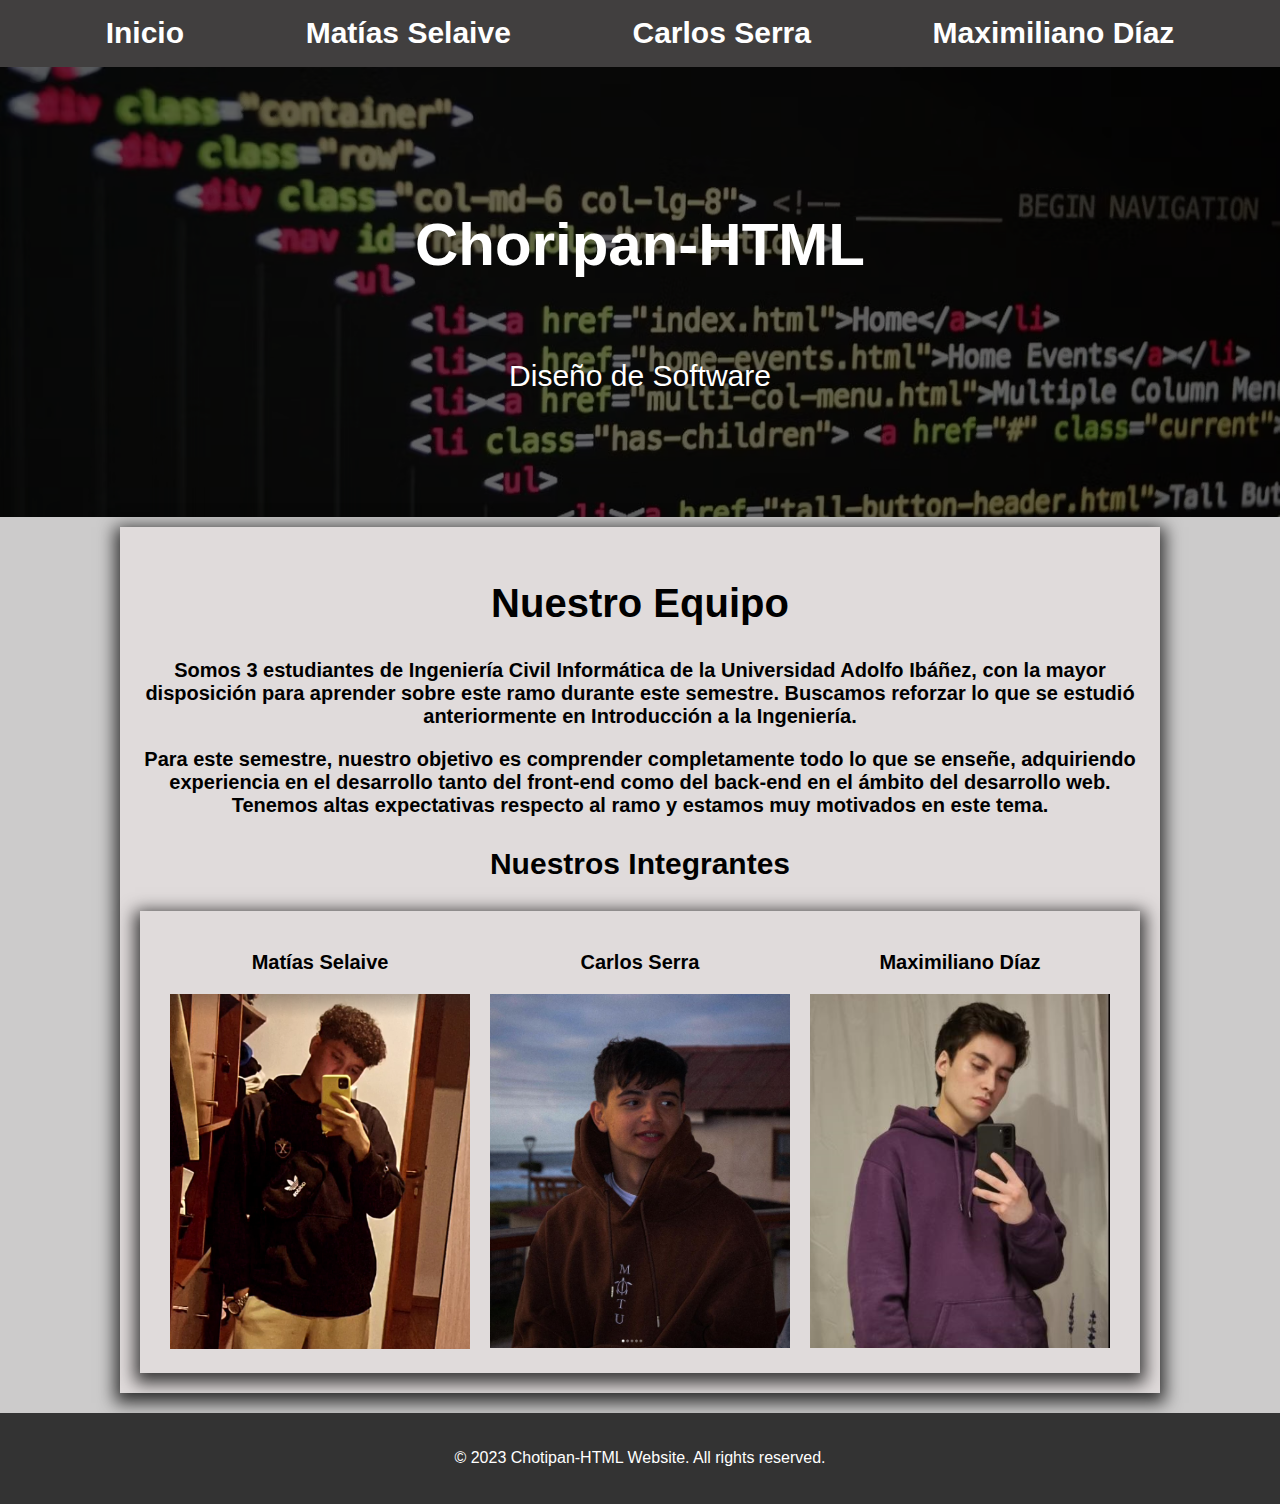
<file: index.html>
<!DOCTYPE html>
<html lang="en">
<head>
    <meta charset="UTF-8">
    <meta name="viewport" content="width=device-width, initial-scale=1.0">
    <title>Inicio | Tarea 2</title>
    <link rel="stylesheet" href="/css/normalize.css">
    <link rel="stylesheet" href="/css/style.css">
</head>
<body>
    <header>
        <!-- <h1 class="title">Tarea 2</h1> -->
        <div class="navegador">
            <nav class="nav">
                <a href="/index.html">Inicio</a>
                <a href="/mselaive.html">Matías Selaive</a>
                <a href="/cserra.html">Carlos Serra</a>
                <a href="/mdiaz.html">Maximiliano Díaz</a>
            </nav>
        </div>


    <section class="hero">
        <div class="contenido-hero">
            <h2>Choripan-HTML</h2>
            <p>Diseño de Software</p>

        </div>
    </section>
    
    </header>
    <main class="content shadow">
        <h2 class="titulo-int">Nuestro Equipo</h2>

        <div class="team-description">
            <p>Somos 3 estudiantes de Ingeniería Civil Informática de la Universidad Adolfo Ibáñez, con la mayor disposición para aprender sobre este ramo durante este semestre. Buscamos reforzar lo que se estudió anteriormente en Introducción a la Ingeniería.</p>
            <p>Para este semestre, nuestro objetivo es comprender completamente todo lo que se enseñe, adquiriendo experiencia en el desarrollo tanto del front-end como del back-end en el ámbito del desarrollo web. Tenemos altas expectativas respecto al ramo y estamos muy motivados en este tema.</p>
            

        </div>
        <h3 class="titulo-int2">Nuestros Integrantes</h3>
        <div class="integrantes">


            <section class="integrante">
                <h3>Matías Selaive</h3>
                <img class="imagen-perfil" src="/img/foto prueba.png" alt="foto1">
            </section>
      
            <section class="integrante">
                <h3>Carlos Serra</h3>
                <img class="imagen-perfil" src="/img/ab.png" alt="foto1">
            </section>

            <section class="integrante">
                <h3>Maximiliano Díaz</h3>
                <img class="imagen-perfil" src="/img/ab2.png" alt="foto1">
            </section>

        </div>
    </main>

    <footer class="footer">
        
        <p>&copy; 2023 Chotipan-HTML Website. All rights reserved.</p>
        
    </footer>
</body>
</html>
</file>
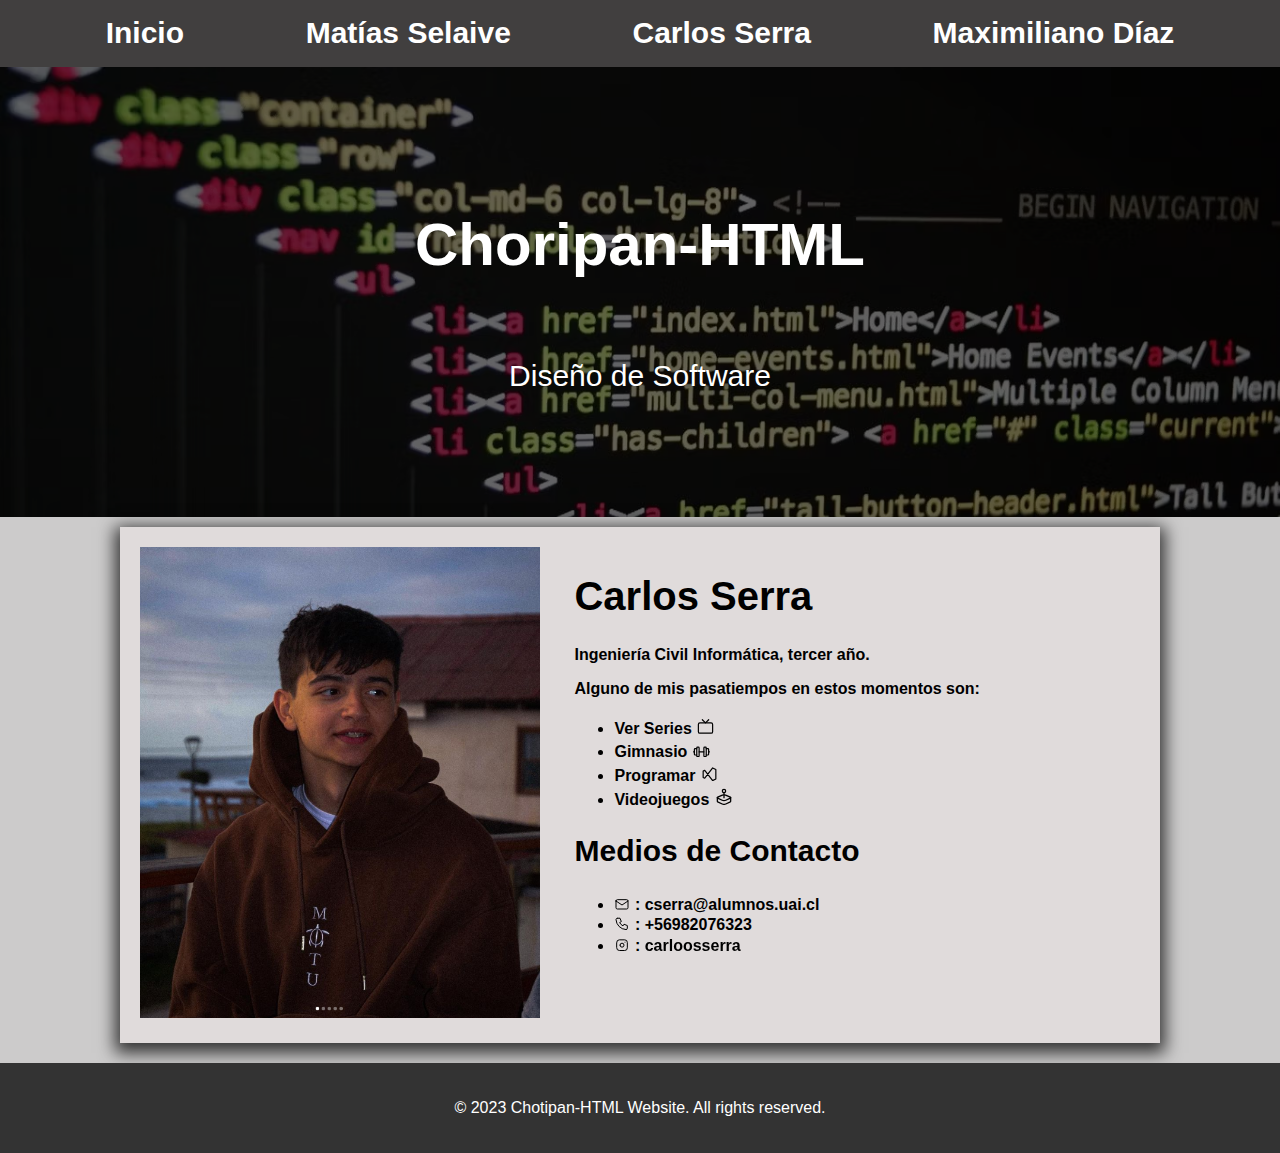
<file: cserra.html>
<!DOCTYPE html>
<html lang="en">
<head>
    <meta charset="UTF-8">
    <meta name="viewport" content="width=device-width, initial-scale=1.0">
    <title>Integrante | Carlos Serra</title>
    <link rel="stylesheet" href="/css/normalize.css">
    <link rel="stylesheet" href="/css/style.css">
</head>
<body>
    <header>
        <!-- <h1 class="title">Tarea 2</h1> -->
        <div class="navegador">
            <nav class="nav">
                <a href="/index.html">Inicio</a>
                <a href="/mselaive.html">Matías Selaive</a>
                <a href="/cserra.html">Carlos Serra</a>
                <a href="/mdiaz.html">Maximiliano Díaz</a>
            </nav>
        </div>


    <section class="hero">
        <div class="contenido-hero">
            <h2>Choripan-HTML</h2>
            <p>Diseño de Software</p>

        </div>
    </section>
    
    </header>
    <main class="content shadow">


        <div class="user-description">
            
            <img class="user-profile" src="/img/ab.png" alt="foto">
            <div class="texto-profile">
                <h1>Carlos Serra</h1>
                <p>Ingeniería Civil Informática, tercer año.</p>
                <p>Alguno de mis pasatiempos en estos momentos son:</p>
                <ul>
                    <li>
                        Ver Series
                        <svg xmlns="http://www.w3.org/2000/svg" class="icon icon-tabler icon-tabler-device-tv" width="19" height="19" viewBox="0 0 24 18" stroke-width="1.5" stroke="#000000" fill="none" stroke-linecap="round" stroke-linejoin="round">
                            <path stroke="none" d="M0 0h24v24H0z" fill="none"/>
                            <path d="M3 7m0 2a2 2 0 0 1 2 -2h14a2 2 0 0 1 2 2v9a2 2 0 0 1 -2 2h-14a2 2 0 0 1 -2 -2z" />
                            <path d="M16 3l-4 4l-4 -4" />
                        </svg>
                    </li>
                    <li>
                        Gimnasio 
                        <svg xmlns="http://www.w3.org/2000/svg" class="icon icon-tabler icon-tabler-barbell" width="19" height="19" viewBox="0 0 24 13" stroke-width="1.5" stroke="#000000" fill="none" stroke-linecap="round" stroke-linejoin="round">
                            <path stroke="none" d="M0 0h24v24H0z" fill="none"/>
                            <path d="M2 12h1" />
                            <path d="M6 8h-2a1 1 0 0 0 -1 1v6a1 1 0 0 0 1 1h2" />
                            <path d="M6 7v10a1 1 0 0 0 1 1h1a1 1 0 0 0 1 -1v-10a1 1 0 0 0 -1 -1h-1a1 1 0 0 0 -1 1z" />
                            <path d="M9 12h6" />
                            <path d="M15 7v10a1 1 0 0 0 1 1h1a1 1 0 0 0 1 -1v-10a1 1 0 0 0 -1 -1h-1a1 1 0 0 0 -1 1z" />
                            <path d="M18 8h2a1 1 0 0 1 1 1v6a1 1 0 0 1 -1 1h-2" />
                            <path d="M22 12h-1" />
                        </svg></li>
                    <li>
                        Programar
                        <svg xmlns="http://www.w3.org/2000/svg" class="icon icon-tabler icon-tabler-brand-visual-studio" width="19" height="19" viewBox="0 0 24 17" stroke-width="1.5" stroke="#000000" fill="none" stroke-linecap="round" stroke-linejoin="round">
                            <path stroke="none" d="M0 0h24v24H0z" fill="none"/>
                            <path d="M4 8l2 -1l10 13l4 -2v-12l-4 -2l-10 13l-2 -1z" />
                        </svg>
                    </li>

                    <li>
                        Videojuegos
                        <svg xmlns="http://www.w3.org/2000/svg" class="icon icon-tabler icon-tabler-brand-apple-arcade" width="20" height="20" viewBox="0 0 24 19.5" stroke-width="1.5" stroke="#000000" fill="none" stroke-linecap="round" stroke-linejoin="round">
                            <path stroke="none" d="M0 0h24v24H0z" fill="none"/>
                            <path d="M12 5m-2 0a2 2 0 1 0 4 0a2 2 0 1 0 -4 0" />
                            <path d="M20 12.5v4.75a.734 .734 0 0 1 -.055 .325a.704 .704 0 0 1 -.348 .366l-5.462 2.58a5 5 0 0 1 -4.27 0l-5.462 -2.58a.705 .705 0 0 1 -.401 -.691l0 -4.75" />
                            <path d="M4.431 12.216l5.634 -2.332a5.065 5.065 0 0 1 3.87 0l5.634 2.332a.692 .692 0 0 1 .028 1.269l-5.462 2.543a5.064 5.064 0 0 1 -4.27 0l-5.462 -2.543a.691 .691 0 0 1 .028 -1.27z" />
                            <path d="M12 7l0 6" />
                        </svg>
                    </li>
                </ul>

                <h2>Medios de Contacto</h2>
                <ul>
            
                    <li>
                        <svg xmlns="http://www.w3.org/2000/svg" class="icon icon-tabler icon-tabler-mail" width="16" height="16" viewBox="0 0 24 17" stroke-width="1.5" stroke="#000000" fill="none" stroke-linecap="round" stroke-linejoin="round">
                            <path stroke="none" d="M0 0h24v24H0z" fill="none"/>
                            <path d="M3 7a2 2 0 0 1 2 -2h14a2 2 0 0 1 2 2v10a2 2 0 0 1 -2 2h-14a2 2 0 0 1 -2 -2v-10z" />
                            <path d="M3 7l9 6l9 -6" />
                        </svg>
                         : cserra@alumnos.uai.cl</li>
                    <li>
                        <svg xmlns="http://www.w3.org/2000/svg" class="icon icon-tabler icon-tabler-phone" width="16" height="16" viewBox="0 0 24 19.3" stroke-width="1.5" stroke="#000000" fill="none" stroke-linecap="round" stroke-linejoin="round">
                            <path stroke="none" d="M0 0h24v24H0z" fill="none"/>
                            <path d="M5 4h4l2 5l-2.5 1.5a11 11 0 0 0 5 5l1.5 -2.5l5 2v4a2 2 0 0 1 -2 2a16 16 0 0 1 -15 -15a2 2 0 0 1 2 -2" />
                        </svg>
                         : +56982076323</li>
                    <li class="ig"> 
                        <svg xmlns="http://www.w3.org/2000/svg" class="icon icon-tabler icon-tabler-brand-instagram" width="16" height="16" viewBox="0 0 24 17.5" stroke-width="1.5" stroke="#000000" fill="none" stroke-linecap="round" stroke-linejoin="round">
                            <path stroke="none" d="M0 0h24v24H0z" fill="none"/>
                            <path d="M4 4m0 4a4 4 0 0 1 4 -4h8a4 4 0 0 1 4 4v8a4 4 0 0 1 -4 4h-8a4 4 0 0 1 -4 -4z" />
                            <path d="M12 12m-3 0a3 3 0 1 0 6 0a3 3 0 1 0 -6 0" />
                            <path d="M16.5 7.5l0 .01" />
                        </svg>
                         :
                        <a href="https://www.instagram.com/carloosserra/">carloosserra</a> </li>
                    
                </ul>


            </div>

        </div>

    </main>

    <footer class="footer">
        
        <p>&copy; 2023 Chotipan-HTML Website. All rights reserved.</p>
        
    </footer>
</body>
</html>
</file>
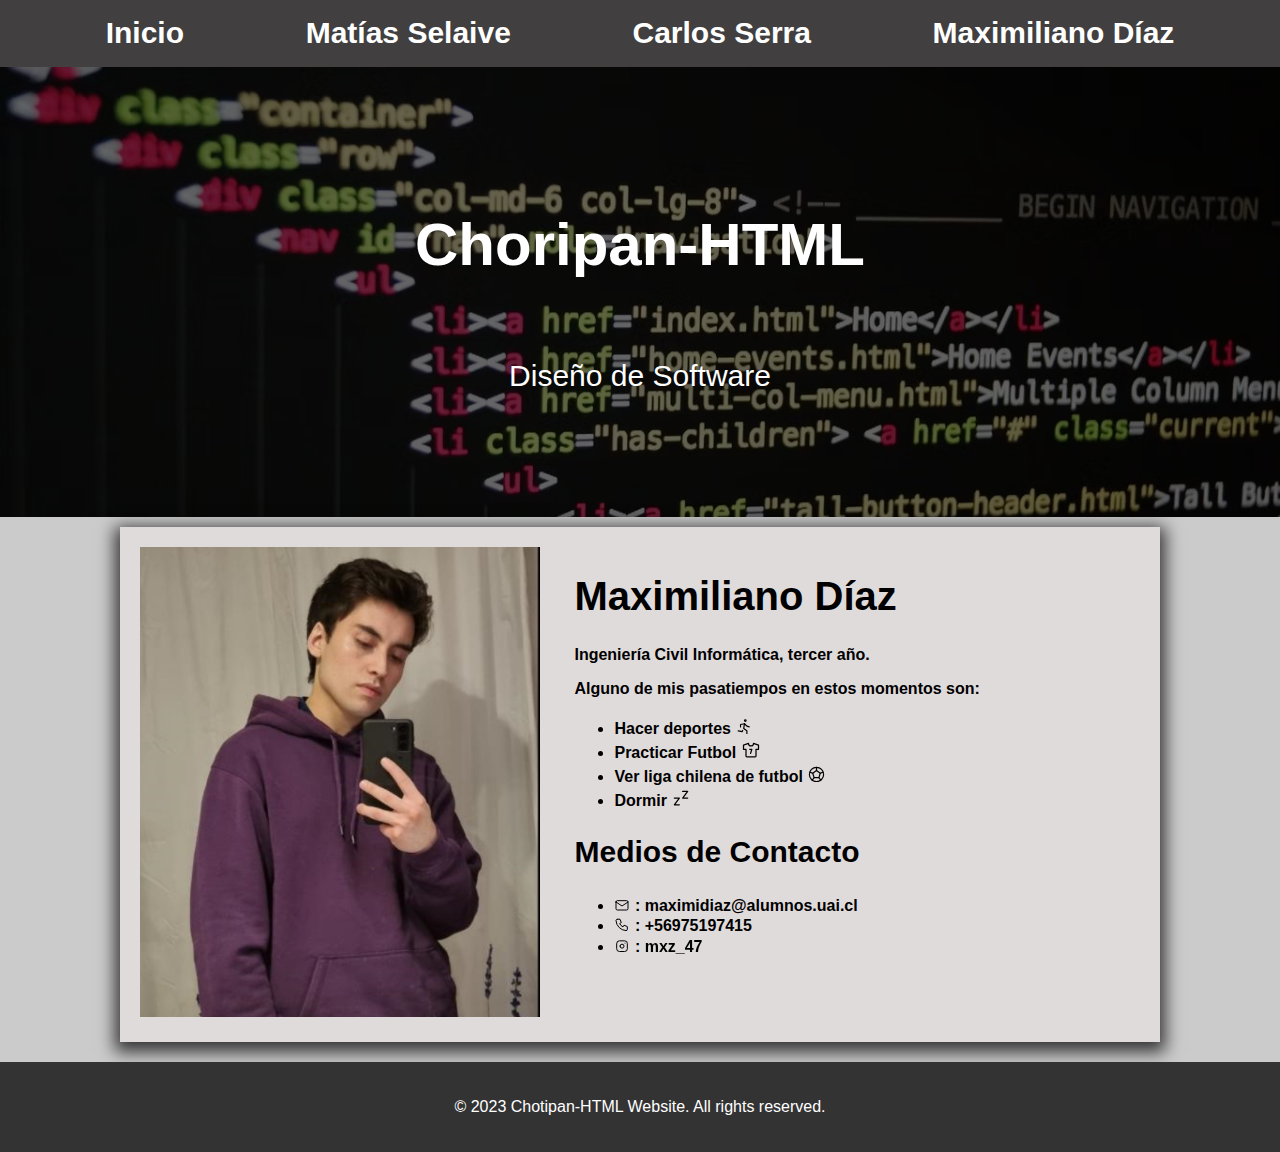
<file: mdiaz.html>
<!DOCTYPE html>
<html lang="en">
<head>
    <meta charset="UTF-8">
    <meta name="viewport" content="width=device-width, initial-scale=1.0">
    <title>Integrante | Maximiliano Diaz</title>
    <link rel="stylesheet" href="/css/normalize.css">
    <link rel="stylesheet" href="/css/style.css">
</head>
<body>
    <header>
        <!-- <h1 class="title">Tarea 2</h1> -->
        <div class="navegador">
            <nav class="nav">
                <a href="/index.html">Inicio</a>
                <a href="/mselaive.html">Matías Selaive</a>
                <a href="/cserra.html">Carlos Serra</a>
                <a href="/mdiaz.html">Maximiliano Díaz</a>
            </nav>
        </div>


    <section class="hero">
        <div class="contenido-hero">
            <h2>Choripan-HTML</h2>
            <p>Diseño de Software</p>

        </div>
    </section>
    
    </header>
    <main class="content shadow">


        <div class="user-description">
            
            <img class="user-profile" src="/img/ab2.png" alt="foto">
            <div class="texto-profile">
                <h1>Maximiliano Díaz</h1>
                <p>Ingeniería Civil Informática, tercer año.</p>
                <p>Alguno de mis pasatiempos en estos momentos son:</p>
                <ul>
                    <li>
                        Hacer deportes
                        <svg xmlns="http://www.w3.org/2000/svg" class="icon icon-tabler icon-tabler-run" width="19" height="19" viewBox="0 0 24 18" stroke-width="1.5" stroke="#000000" fill="none" stroke-linecap="round" stroke-linejoin="round">
                            <path stroke="none" d="M0 0h24v24H0z" fill="none"/>
                            <path d="M13 4m-1 0a1 1 0 1 0 2 0a1 1 0 1 0 -2 0" />
                            <path d="M4 17l5 1l.75 -1.5" />
                            <path d="M15 21l0 -4l-4 -3l1 -6" />
                            <path d="M7 12l0 -3l5 -1l3 3l3 1" />
                        </svg>
                    </li>
                    <li>
                        Practicar Futbol
                        <svg xmlns="http://www.w3.org/2000/svg" class="icon icon-tabler icon-tabler-shirt-sport" width="20" height="20" viewBox="0 0 24 19" stroke-width="1.5" stroke="#000000" fill="none" stroke-linecap="round" stroke-linejoin="round">
                            <path stroke="none" d="M0 0h24v24H0z" fill="none"/>
                            <path d="M15 4l6 2v5h-3v8a1 1 0 0 1 -1 1h-10a1 1 0 0 1 -1 -1v-8h-3v-5l6 -2a3 3 0 0 0 6 0" />
                            <path d="M10.5 11h2.5l-1.5 5" />
                        </svg>
                    </li>
                    <li>
                        Ver liga chilena de futbol
                        <svg xmlns="http://www.w3.org/2000/svg" class="icon icon-tabler icon-tabler-ball-football" width="19" height="19" viewBox="0 0 24 19" stroke-width="1.5" stroke="#000000" fill="none" stroke-linecap="round" stroke-linejoin="round">
                            <path stroke="none" d="M0 0h24v24H0z" fill="none"/>
                            <path d="M12 12m-9 0a9 9 0 1 0 18 0a9 9 0 1 0 -18 0" />
                            <path d="M12 7l4.76 3.45l-1.76 5.55h-6l-1.76 -5.55z" />
                            <path d="M12 7v-4m3 13l2.5 3m-.74 -8.55l3.74 -1.45m-11.44 7.05l-2.56 2.95m.74 -8.55l-3.74 -1.45" />
                          </svg>
                    </li>
                    <li>
                        Dormir
                        <svg xmlns="http://www.w3.org/2000/svg" class="icon icon-tabler icon-tabler-zzz" width="20" height="20" viewBox="0 0 24 19" stroke-width="1.5" stroke="#000000" fill="none" stroke-linecap="round" stroke-linejoin="round">
                            <path stroke="none" d="M0 0h24v24H0z" fill="none"/>
                            <path d="M4 12h6l-6 8h6" />
                            <path d="M14 4h6l-6 8h6" />
                        </svg>
                    </li>
                </ul>

                <h2>Medios de Contacto</h2>
                <ul>
            
                    <li>
                        <svg xmlns="http://www.w3.org/2000/svg" class="icon icon-tabler icon-tabler-mail" width="16" height="16" viewBox="0 0 24 17" stroke-width="1.5" stroke="#000000" fill="none" stroke-linecap="round" stroke-linejoin="round">
                            <path stroke="none" d="M0 0h24v24H0z" fill="none"/>
                            <path d="M3 7a2 2 0 0 1 2 -2h14a2 2 0 0 1 2 2v10a2 2 0 0 1 -2 2h-14a2 2 0 0 1 -2 -2v-10z" />
                            <path d="M3 7l9 6l9 -6" />
                        </svg>
                         : maximidiaz@alumnos.uai.cl</li>
                    <li>
                        <svg xmlns="http://www.w3.org/2000/svg" class="icon icon-tabler icon-tabler-phone" width="16" height="16" viewBox="0 0 24 19.3" stroke-width="1.5" stroke="#000000" fill="none" stroke-linecap="round" stroke-linejoin="round">
                            <path stroke="none" d="M0 0h24v24H0z" fill="none"/>
                            <path d="M5 4h4l2 5l-2.5 1.5a11 11 0 0 0 5 5l1.5 -2.5l5 2v4a2 2 0 0 1 -2 2a16 16 0 0 1 -15 -15a2 2 0 0 1 2 -2" />
                        </svg>
                         : +56975197415</li>
                    <li class="ig"> 
                        <svg xmlns="http://www.w3.org/2000/svg" class="icon icon-tabler icon-tabler-brand-instagram" width="16" height="16" viewBox="0 0 24 17.5" stroke-width="1.5" stroke="#000000" fill="none" stroke-linecap="round" stroke-linejoin="round">
                            <path stroke="none" d="M0 0h24v24H0z" fill="none"/>
                            <path d="M4 4m0 4a4 4 0 0 1 4 -4h8a4 4 0 0 1 4 4v8a4 4 0 0 1 -4 4h-8a4 4 0 0 1 -4 -4z" />
                            <path d="M12 12m-3 0a3 3 0 1 0 6 0a3 3 0 1 0 -6 0" />
                            <path d="M16.5 7.5l0 .01" />
                        </svg>
                         :
                        <a href="https://www.instagram.com/mxz_47/">mxz_47</a> </li>
                    
                </ul>


            </div>

        </div>

    </main>

    <footer class="footer">
        
        <p>&copy; 2023 Chotipan-HTML Website. All rights reserved.</p>
        
    </footer>
</body>
</html>
</file>
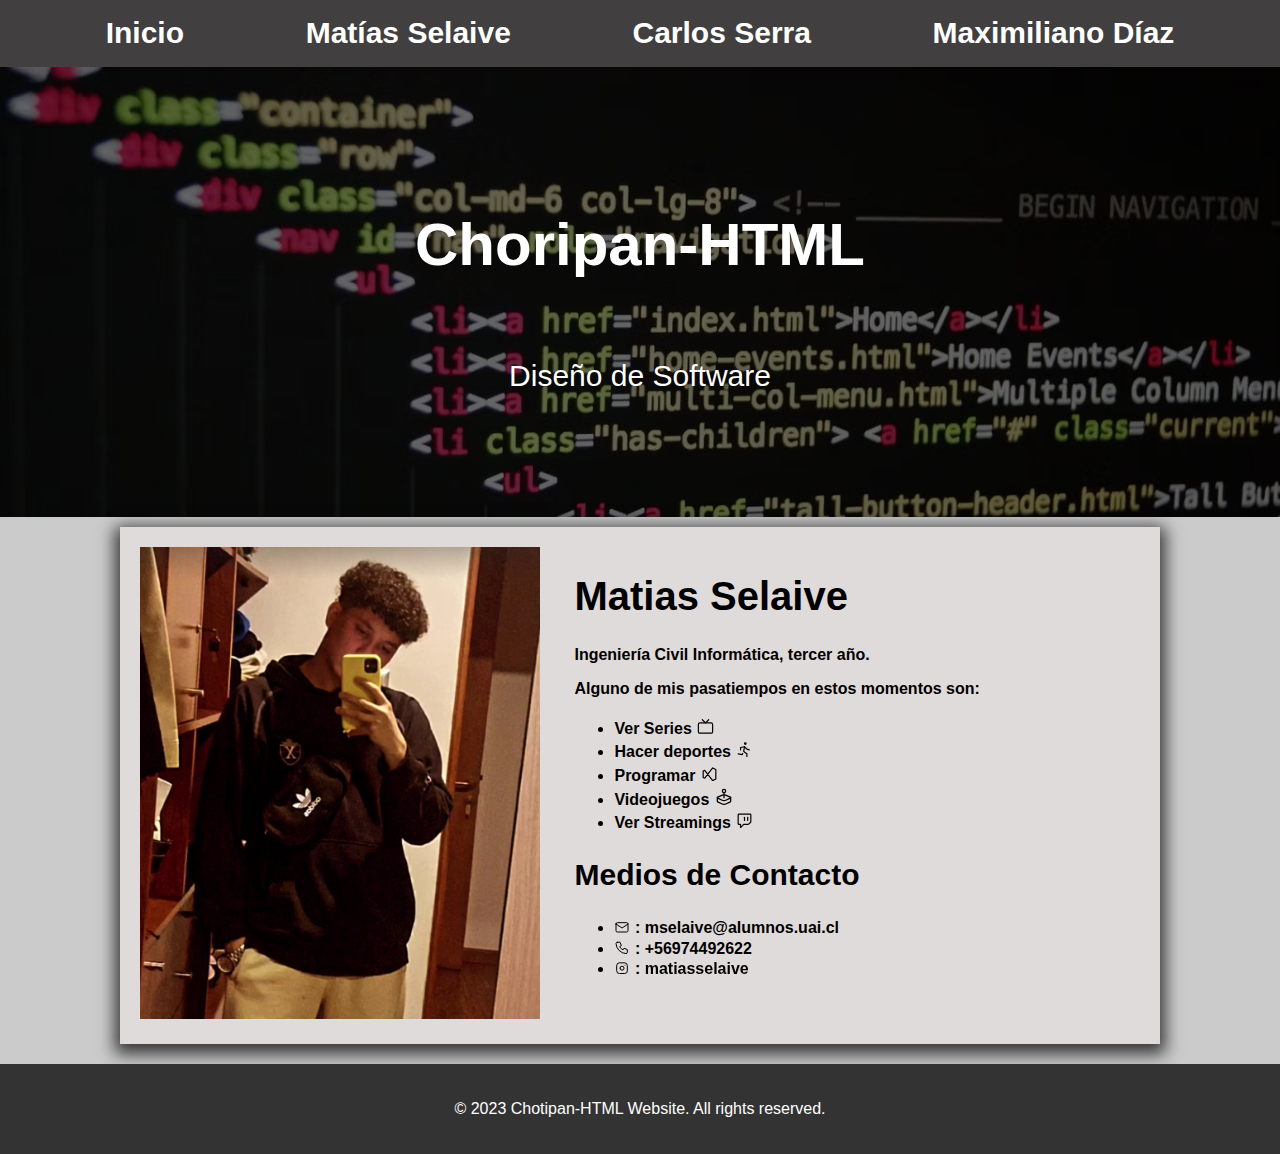
<file: mselaive.html>
<!DOCTYPE html>
<html lang="en">
<head>
    <meta charset="UTF-8">
    <meta name="viewport" content="width=device-width, initial-scale=1.0">
    <title>Integrante | Matias Selaive</title>
    <link rel="stylesheet" href="/css/normalize.css">
    <link rel="stylesheet" href="/css/style.css">
</head>
<body>
    <header>
        <!-- <h1 class="title">Tarea 2</h1> -->
        <div class="navegador">
            <nav class="nav">
                <a href="/index.html">Inicio</a>
                <a href="/mselaive.html">Matías Selaive</a>
                <a href="/cserra.html">Carlos Serra</a>
                <a href="/mdiaz.html">Maximiliano Díaz</a>
            </nav>
        </div>


    <section class="hero">
        <div class="contenido-hero">
            <h2>Choripan-HTML</h2>
            <p>Diseño de Software</p>

        </div>
    </section>
    
    </header>
    <main class="content shadow">


        <div class="user-description">
            
            <img class="user-profile" src="/img/foto prueba.png" alt="foto">
            <div class="texto-profile">
                <h1>Matias Selaive</h1>
                <p>Ingeniería Civil Informática, tercer año.</p>
                <p>Alguno de mis pasatiempos en estos momentos son:</p>
                <ul>
                    <li>Ver Series
                    <svg xmlns="http://www.w3.org/2000/svg" class="icon icon-tabler icon-tabler-device-tv" width="19" height="19" viewBox="0 0 24 18" stroke-width="1.5" stroke="#000000" fill="none" stroke-linecap="round" stroke-linejoin="round">
                        <path stroke="none" d="M0 0h24v24H0z" fill="none"/>
                        <path d="M3 7m0 2a2 2 0 0 1 2 -2h14a2 2 0 0 1 2 2v9a2 2 0 0 1 -2 2h-14a2 2 0 0 1 -2 -2z" />
                        <path d="M16 3l-4 4l-4 -4" />
                    </svg></li>
                    <li>
                        Hacer deportes
                        <svg xmlns="http://www.w3.org/2000/svg" class="icon icon-tabler icon-tabler-run" width="19" height="19" viewBox="0 0 24 18" stroke-width="1.5" stroke="#000000" fill="none" stroke-linecap="round" stroke-linejoin="round">
                            <path stroke="none" d="M0 0h24v24H0z" fill="none"/>
                            <path d="M13 4m-1 0a1 1 0 1 0 2 0a1 1 0 1 0 -2 0" />
                            <path d="M4 17l5 1l.75 -1.5" />
                            <path d="M15 21l0 -4l-4 -3l1 -6" />
                            <path d="M7 12l0 -3l5 -1l3 3l3 1" />
                        </svg>
                    </li>
                    <li>
                        Programar
                        <svg xmlns="http://www.w3.org/2000/svg" class="icon icon-tabler icon-tabler-brand-visual-studio" width="19" height="19" viewBox="0 0 24 17" stroke-width="1.5" stroke="#000000" fill="none" stroke-linecap="round" stroke-linejoin="round">
                            <path stroke="none" d="M0 0h24v24H0z" fill="none"/>
                            <path d="M4 8l2 -1l10 13l4 -2v-12l-4 -2l-10 13l-2 -1z" />
                        </svg>
                    </li>
                    <li>
                        Videojuegos
                        <svg xmlns="http://www.w3.org/2000/svg" class="icon icon-tabler icon-tabler-brand-apple-arcade" width="20" height="20" viewBox="0 0 24 19.5" stroke-width="1.5" stroke="#000000" fill="none" stroke-linecap="round" stroke-linejoin="round">
                            <path stroke="none" d="M0 0h24v24H0z" fill="none"/>
                            <path d="M12 5m-2 0a2 2 0 1 0 4 0a2 2 0 1 0 -4 0" />
                            <path d="M20 12.5v4.75a.734 .734 0 0 1 -.055 .325a.704 .704 0 0 1 -.348 .366l-5.462 2.58a5 5 0 0 1 -4.27 0l-5.462 -2.58a.705 .705 0 0 1 -.401 -.691l0 -4.75" />
                            <path d="M4.431 12.216l5.634 -2.332a5.065 5.065 0 0 1 3.87 0l5.634 2.332a.692 .692 0 0 1 .028 1.269l-5.462 2.543a5.064 5.064 0 0 1 -4.27 0l-5.462 -2.543a.691 .691 0 0 1 .028 -1.27z" />
                            <path d="M12 7l0 6" />
                        </svg>
                    </li>
                    <li>
                        Ver Streamings
                        <svg xmlns="http://www.w3.org/2000/svg" class="icon icon-tabler icon-tabler-brand-twitch" width="19" height="19" viewBox="0 0 24 19" stroke-width="1.5" stroke="#000000" fill="none" stroke-linecap="round" stroke-linejoin="round">
                            <path stroke="none" d="M0 0h24v24H0z" fill="none"/>
                            <path d="M4 5v11a1 1 0 0 0 1 1h2v4l4 -4h5.584c.266 0 .52 -.105 .707 -.293l2.415 -2.414c.187 -.188 .293 -.442 .293 -.708v-8.585a1 1 0 0 0 -1 -1h-14a1 1 0 0 0 -1 1z" />
                            <path d="M16 8l0 4" />
                            <path d="M12 8l0 4" />
                        </svg>
                    </li>
                </ul>

                <h2>Medios de Contacto</h2>
                <ul>
            
                    <li>
                        <svg xmlns="http://www.w3.org/2000/svg" class="icon icon-tabler icon-tabler-mail" width="16" height="16" viewBox="0 0 24 17" stroke-width="1.5" stroke="#000000" fill="none" stroke-linecap="round" stroke-linejoin="round">
                            <path stroke="none" d="M0 0h24v24H0z" fill="none"/>
                            <path d="M3 7a2 2 0 0 1 2 -2h14a2 2 0 0 1 2 2v10a2 2 0 0 1 -2 2h-14a2 2 0 0 1 -2 -2v-10z" />
                            <path d="M3 7l9 6l9 -6" />
                        </svg>
                         : mselaive@alumnos.uai.cl</li>
                    <li>
                        <svg xmlns="http://www.w3.org/2000/svg" class="icon icon-tabler icon-tabler-phone" width="16" height="16" viewBox="0 0 24 19.3" stroke-width="1.5" stroke="#000000" fill="none" stroke-linecap="round" stroke-linejoin="round">
                            <path stroke="none" d="M0 0h24v24H0z" fill="none"/>
                            <path d="M5 4h4l2 5l-2.5 1.5a11 11 0 0 0 5 5l1.5 -2.5l5 2v4a2 2 0 0 1 -2 2a16 16 0 0 1 -15 -15a2 2 0 0 1 2 -2" />
                        </svg>
                         : +56974492622</li>
                    <li class="ig"> 
                        <svg xmlns="http://www.w3.org/2000/svg" class="icon icon-tabler icon-tabler-brand-instagram" width="16" height="16" viewBox="0 0 24 17.5" stroke-width="1.5" stroke="#000000" fill="none" stroke-linecap="round" stroke-linejoin="round">
                            <path stroke="none" d="M0 0h24v24H0z" fill="none"/>
                            <path d="M4 4m0 4a4 4 0 0 1 4 -4h8a4 4 0 0 1 4 4v8a4 4 0 0 1 -4 4h-8a4 4 0 0 1 -4 -4z" />
                            <path d="M12 12m-3 0a3 3 0 1 0 6 0a3 3 0 1 0 -6 0" />
                            <path d="M16.5 7.5l0 .01" />
                        </svg>
                         :
                        <a href="https://www.instagram.com/matiasselaive/">matiasselaive</a> </li>
                    
                </ul>


            </div>

        </div>

    </main>
    
    <footer class="footer">
        
        <p>&copy; 2023 Chotipan-HTML Website. All rights reserved.</p>
        
    </footer>
</body>
</html>
</file>
<file: css/style.css>
:root {
    --white: #fff;
    --black: #000;
    --primary: #00abfb;
    --secondary: #7bc62d;
    --gray: #9e9e9e;
    --primaryfont: Arial, Helvetica, sans-serif;
}

body {
    font-family: var(--primaryfont);
    background: rgba(153, 152, 152, 0.5);
}

h1 {
    font-size: 40px;
}

h2 {
    font-size: 30px;
}

h3 {
    font-size: 20px;
}

.content {
    width: 1000px;
    margin: 0 auto;
}


.hero{
    background-image: url(/img/imagen.avif);
    height: 450px;
    background-size: cover;
    background-repeat: no-repeat;
    margin-bottom: 10px;
}

.contenido-hero{
    background-color: rgba(0, 0, 0, 0.6);
    width: 100%;
    height: 100%;
    display: flex;
    flex-direction: column;
    align-items: center;
    justify-content: center;

}

.contenido-hero h2{
    color: white;
    font-size: 60px;
    font-weight: bold;

}

.contenido-hero p{
    color: #ffffff;
    font-size: 30px;
}

.navegador{
    background-color: #413f3f;
}

.nav{
    display: flex;
    justify-content: space-evenly;
}

.nav a{
    color: white;
    padding: 16px;
    text-decoration: none;
    font-size: 30px;
    font-weight: bold;
    transition: background-color 0.5s;
}

.nav a:hover{
    background-color: #222121;
    
}

.title{
    color: var(--black);
    text-align: center;
    font-weight: bold;
    font-family: var(--primaryfont);
}

.shadow {
    -webkit-box-shadow: 0px 5px 16px 5px rgba(0,0,0,0.75);
    -moz-box-shadow: 0px 5px 16px 5px rgba(0,0,0,0.75);
    box-shadow: 0px 5px 16px 5px rgba(0,0,0,0.75);
    background-color: #e0dbdb;
    padding: 20px;
}

.integrantes{
    -webkit-box-shadow: 0px 5px 16px 5px rgba(0,0,0,0.75);
    -moz-box-shadow: 0px 5px 16px 5px rgba(0,0,0,0.75);
    box-shadow: 0px 5px 16px 5px rgba(0,0,0,0.75);
    background-color: #e0dbdb;
    padding: 20px;
    
}

.imagen-perfil{
    width: 300px;
}

.integrantes {
    display: grid;
    grid-template-columns: 1fr 1fr 1fr;
    text-align: center;
    font-family: var(--primaryfont);
}

.integtante{
    text-align: center;
}

.titulo-integrantes{
    text-align: center;
}

.titulo-int{
    text-align: center;
    font-weight: bold;
    font-size: 40px;
}

.team-description{
    font-weight: bold;
    text-align: center;
    font-family: var(--primaryfont);
    font-size: 20px;
}

.user-profile{
    width: 400px;
}

.texto-profile{
    display: inline-block;
    vertical-align: top;
    padding-left: 30px;
}

.texto-profile p,
.texto-profile li{
    font-weight: bold;
}

.titulo-int2{
    text-align: center;
    font-size: 30px;
}

.footer {
    background-color: #333;
    color: #fff;
    text-align: center;
    font-family: var(--primaryfont);
    padding: 20px;
    margin-top: 20px;
}
.ig a{
    background-image: linear-gradient(
        to right,
        #aa1919,
        #4b0ef1 50%,
        #000000 50%
      );
      background-size: 200% 100%;
      background-position: 100%;
      -webkit-background-clip: text;
      -webkit-text-fill-color: transparent;
      transition: all 0.3s ease-in-out;
    
}


.ig a:hover{
    background-position: 0;
}
</file>
